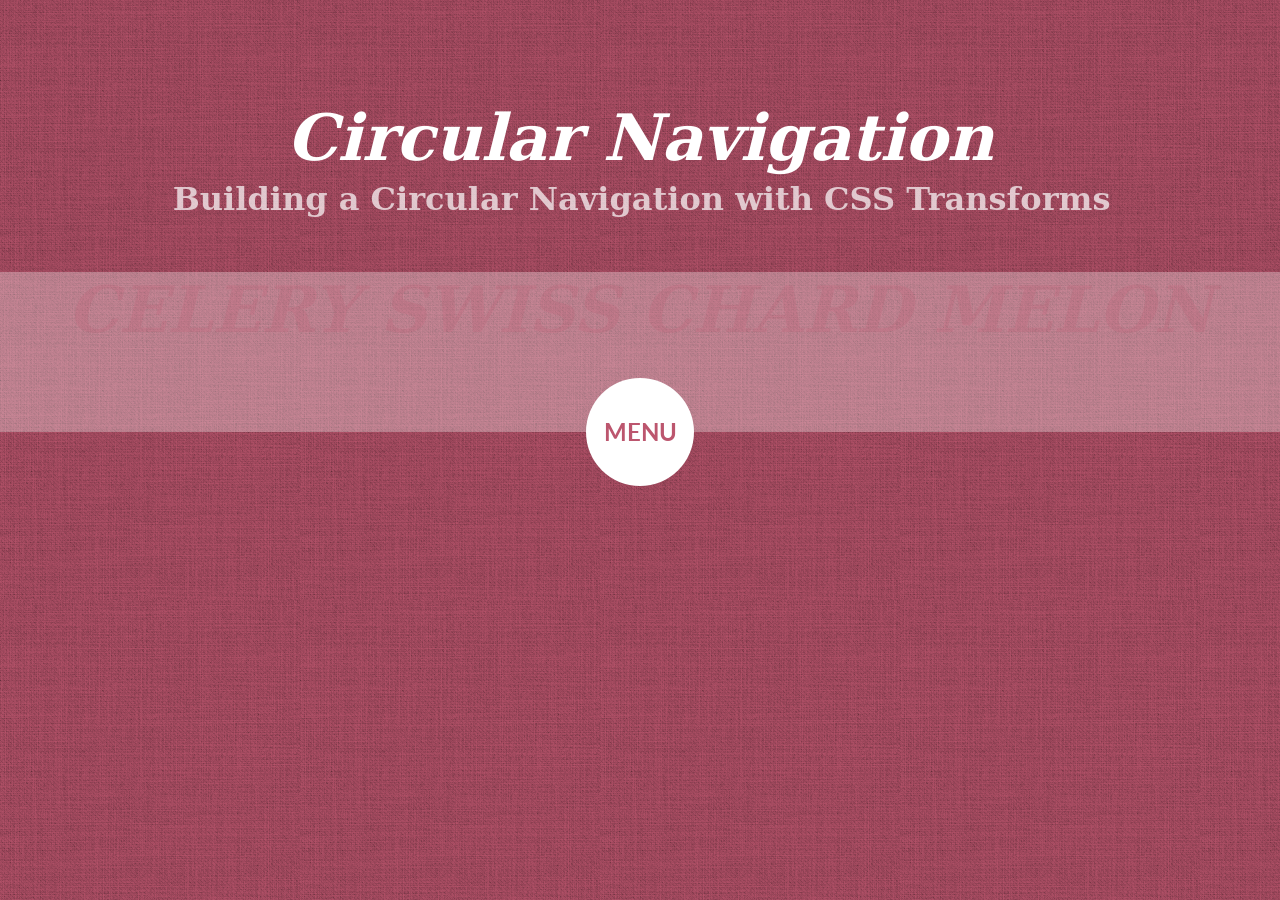
<file: index2.html>
<!DOCTYPE html>
<html lang="en" class="no-js">
	<head>
		<meta charset="UTF-8" />
		<meta http-equiv="X-UA-Compatible" content="IE=edge,chrome=1"> 
		<meta name="viewport" content="width=device-width, initial-scale=1.0"> 
		<title>WonderJolie</title>
		<link rel="stylesheet" type="text/css" href="css/normalize.css" />
		<link rel="stylesheet" type="text/css" href="css/demo.css" />
		<link rel="stylesheet" type="text/css" href="css/component2.css" />
		<script src="js/modernizr-2.6.2.min.js"></script>
	</head>
	<body>
		<div class="container">
			<header>
				<h1>Circular Navigation <span>Building a Circular Navigation with CSS Transforms</span></h1>	
			</header>
			<div class="component">
				<h2>Celery swiss chard melon</h2>
				<!-- Start Nav Structure -->
				<button class="cn-button" id="cn-button">Menu</button>
				<div class="cn-wrapper" id="cn-wrapper">
					<ul>
						<li><a href="#"><span>About</span></a></li>
						<li><a href="#"><span>Tutorials</span></a></li>
						<li><a href="#"><span>Articles</span></a></li>
						<li><a href="#"><span>Snippets</span></a></li>
						<li><a href="#"><span>Plugins</span></a></li>
						<li><a href="#"><span>Contact</span></a></li>
						<li><a href="#"><span>Follow</span></a></li>
					 </ul>
				</div>
				<!-- End of Nav Structure -->
			</div>
			<!--<section>
				<p>Soko leek tomatillo quandong winter purslane caulie jícama daikon dandelion bush tomato. Daikon cress amaranth leek cabbage black-eyed pea kakadu plum scallion watercress garbanzo gram caulie welsh onion water spinach tomatillo groundnut desert raisin. Wakame salsify bunya nuts spring onion lotus root prairie turnip fennel onion dandelion black-eyed pea bok choy zucchini taro. Jícama collard greens amaranth bell pepper catsear brussels sprout sweet pepper daikon spring onion aubergine broccoli rabe quandong mustard celery corn groundnut peanut. Mung bean fennel eggplant water spinach bunya nuts sierra leone bologi epazote okra caulie groundnut black-eyed pea parsnip fava bean squash.</p>
				<p>Parsnip tomatillo swiss chard garbanzo gourd potato silver beet. Celery swiss chard melon zucchini arugula pea quandong beet greens radish artichoke black-eyed pea endive winter purslane horseradish garlic amaranth collard greens chickpea. Rock melon pumpkin collard greens celery broccoli rabe endive nori brussels sprout gourd courgette sea lettuce artichoke desert raisin coriander chard.</p>
				<p>Collard greens ricebean horseradish wattle seed chard epazote potato peanut gram earthnut pea spinach yarrow desert raisin salad mung bean summer purslane fennel. Water spinach celery cucumber grape cauliflower nori daikon sweet pepper endive lentil turnip greens catsear leek beet greens. Melon seakale parsnip soybean bamboo shoot fennel scallion. Coriander groundnut squash corn aubergine bitterleaf azuki bean dandelion courgette broccoli rabe. Chickweed salsify chickweed groundnut nori okra lentil water spinach rock melon broccoli. Soko leek tomatillo quandong winter purslane caulie jícama daikon dandelion bush tomato. Daikon cress amaranth leek cabbage black-eyed pea kakadu plum scallion watercress garbanzo gram caulie welsh onion water spinach tomatillo groundnut desert raisin. Wakame salsify bunya nuts spring onion lotus root prairie turnip fennel onion dandelion black-eyed pea bok choy zucchini taro. Jícama collard greens amaranth bell pepper catsear brussels sprout sweet pepper daikon spring onion aubergine broccoli rabe quandong mustard celery corn groundnut peanut. Mung bean fennel eggplant water spinach bunya nuts sierra leone bologi epazote okra caulie groundnut black-eyed pea parsnip fava bean squash.</p>
				<p>Parsnip tomatillo swiss chard garbanzo gourd potato silver beet. Celery swiss chard melon zucchini arugula pea quandong beet greens radish artichoke black-eyed pea endive winter purslane horseradish garlic amaranth collard greens chickpea. Rock melon pumpkin collard greens celery broccoli rabe endive nori brussels sprout gourd courgette sea lettuce artichoke desert raisin coriander chard.</p>
				<p>Collard greens ricebean horseradish wattle seed chard epazote potato peanut gram earthnut pea spinach yarrow desert raisin salad mung bean summer purslane fennel. Water spinach celery cucumber grape cauliflower nori daikon sweet pepper endive lentil turnip greens catsear leek beet greens. Melon seakale parsnip soybean bamboo shoot fennel scallion. Coriander groundnut squash corn aubergine bitterleaf azuki bean dandelion courgette broccoli rabe. Chickweed salsify chickweed groundnut nori okra lentil water spinach rock melon broccoli.</p>
			</section>-->
		</div><!-- /container -->
		<script src="js/polyfills.js"></script>
		<script src="js/demo2.js"></script>
<div style="text-align:center;clear:both">
</div>
	</body>
</html>
</file>
<file: css/demo.css>
@import url(http://fonts.googleapis.com/css?family=Lato:300,400,700);
@font-face {
	font-family: 'codropsicons';
	font-weight: normal;
	font-style: normal;
}
* {
	position: relative;
	-moz-box-sizing: border-box;
	box-sizing: border-box;
	margin: 0;
	padding: 0;
	list-style: none;
}

html,
body {
	height: 100%;
}

body {
	background: #bc566e url('images/bg1.png');
	color: #fff;
}

.container{
	height:27em;
}

.container > header,
.codrops-top,
.container > section {
	font-family: 'Lato', Arial, sans-serif;
}

.container > header {
	margin: 0 auto;
	padding: 2em;
	text-align: center;
	background: rgba(0,0,0,0.01);
}

.container > header h1 {
	font-size: 4em;
	line-height: 1.3;
	margin: 0;
	font-weight: 300;
	margin-top:1.0em;
	font-style:italic;
	font-weight:bolder;
	font-family:Constantia, "Lucida Bright", "DejaVu Serif", Georgia, serif;
}

.container > header span {
	display: block;
	font-size: 50%;
	opacity: 0.7;
	padding: 0 0 0.6em 0.1em;
	font-style:normal;
}
</file>
<file: css/component2.css>
.component {
	position: relative;
	margin-bottom: 3em;
	height: 10em;
	background: rgba(256,256,256,0.3);
	font-family: 'Lato', Arial, sans-serif;
}

.component > h2 {
	font-family:Constantia, "Lucida Bright", "DejaVu Serif", Georgia, serif;
	position: absolute;
	overflow: hidden;
	width: 100%;
	text-align: center;
	text-transform: uppercase;
	white-space: nowrap;
	font-weight: 800;
	font-style: italic;
	font-size: 4em;
	opacity: 0.2;
	cursor: default;
	color:#bc566e;
}

.cn-button {
	position: absolute;
	top: 100%;
	left: 50%;
	z-index: 11;
	margin-top: -2.25em;
	margin-left: -2.25em;
	padding-top: 0em;
	width: 4.5em;
	height: 4.5em;
	border: none;
	border-radius: 50%;
	background: none;
	background-color: #fff;
	color: #bc566e;
	text-align: center;
	font-weight: 700;
	font-size: 1.5em;
	text-transform: uppercase;
	cursor: pointer;
	-webkit-backface-visibility: hidden;
}

.csstransforms .cn-wrapper {
	position: absolute;
	top: 100%;
	left: 50%;
	z-index: 10;
	margin-top: -13em;
	margin-left: -13.5em;
	width: 27em;
	height: 27em;
	border-radius: 50%;
	background: transparent;
	opacity: 0;
	-webkit-transition: all .3s ease 0.3s;
	-moz-transition: all .3s ease 0.3s;
	transition: all .3s ease 0.3s;
	-webkit-transform: scale(0.1);
	-ms-transform: scale(0.1);
	-moz-transform: scale(0.1);
	transform: scale(0.1);
	pointer-events: none;
	overflow: hidden;
}

/*cover to prevent extra space of anchors from being clickable*/
.csstransforms .cn-wrapper:after{
  content:".";
  display:block;
  font-size:2em;
  width:6.2em;
  height:6.2em;
  position: absolute;
  left: 50%;
  margin-left: -3.1em;
  top:50%;
  margin-top: -3.1em;
  border-radius: 50%;
  z-index:10;
  color: transparent;
}

.csstransforms .opened-nav {
	border-radius: 50%;
	opacity: 1;
	-webkit-transition: all .3s ease;
	-moz-transition: all .3s ease;
	transition: all .3s ease;
	-webkit-transform: scale(1);
	-moz-transform: scale(1);
	-ms-transform: scale(1);
	transform: scale(1);
	pointer-events: auto;
}

.csstransforms .cn-wrapper li {
	position: absolute;
	top: 50%;
	left: 50%;
	overflow: hidden;
	margin-top: -1.3em;
	margin-left: -10em;
	width: 10em;
	height: 10em;
	font-size: 1.5em;
	-webkit-transition: all .3s ease;
	-moz-transition: all .3s ease;
	transition: all .3s ease;
	-webkit-transform: rotate(76deg) skew(60deg);
	-moz-transform: rotate(76deg) skew(60deg);
	-ms-transform: rotate(76deg) skew(60deg);
	transform: rotate(76deg) skew(60deg);
	-webkit-transform-origin: 100% 100%;
	-moz-transform-origin: 100% 100%;
	transform-origin: 100% 100%;
	pointer-events: none;
}

.csstransforms .cn-wrapper li a {
	position: absolute;
	right: -7.25em;
	bottom: -7.25em;
	display: block;
	width: 14.5em;
	height: 14.5em;
	border-radius: 50%;
	background: #dadd74 url('images/bg1.png');
	background: -webkit-radial-gradient(transparent 35%  url('images/bg1.png'), #dadd74 35% url('images/bg1.png')) ;
	background: -moz-radial-gradient(transparent 35%  url('images/bg1.png'), #dadd74 35% url('images/bg1.png'));
	background: radial-gradient(transparent 35%  url('images/bg1.png'), #dadd74 35% url('images/bg1.png'));
	color: #fff;
	text-align: center;
	text-decoration: none;
	font-size: 1.2em;
	line-height: 2;
	-webkit-transform: skew(-60deg) rotate(-75deg) scale(1);
	-moz-transform: skew(-60deg) rotate(-75deg) scale(1);
	-ms-transform: skew(-60deg) rotate(-75deg) scale(1);
	transform: skew(-60deg) rotate(-75deg) scale(1);
	-webkit-backface-visibility: hidden;
	backface-visibility: hidden;
	pointer-events: auto;
}

.csstransforms .cn-wrapper li a span {
	position: relative;
	top: 1.8em;
	display: block;
	font-size: .5em;
	font-weight: 700;
	text-transform: uppercase;
}

.csstransforms .cn-wrapper li a:hover,
.csstransforms .cn-wrapper li a:active,
.csstransforms .cn-wrapper li a:focus {
	background: -webkit-radial-gradient(transparent 35%  url('images/bg1.png'), #f5d2cc 35% url('images/bg1.png'));
	background: -moz-radial-gradient(transparent 35%  url('images/bg1.png'), #f5d2cc 35% url('images/bg1.png'));
	background: radial-gradient(transparent 35%  url('images/bg1.png'), #f5d2cc 35% url('images/bg1.png'));
}

.csstransforms .opened-nav li {
	-webkit-transition: all .3s ease .3s;
	-moz-transition: all .3s ease .3s;
	transition: all .3s ease .3s;
}

.csstransforms .opened-nav li:first-child {
	-webkit-transform: rotate(-20deg) skew(60deg);
	-moz-transform: rotate(-20deg) skew(60deg);
	-ms-transform: rotate(-20deg) skew(60deg);
	transform: rotate(-20deg) skew(60deg);
}

.csstransforms .opened-nav li:nth-child(2) {
	-webkit-transform: rotate(12deg) skew(60deg);
	-moz-transform: rotate(12deg) skew(60deg);
	-ms-transform: rotate(12deg) skew(60deg);
	transform: rotate(12deg) skew(60deg);
}

.csstransforms .opened-nav  li:nth-child(3) {
	-webkit-transform: rotate(44deg) skew(60deg);
	-moz-transform: rotate(44deg) skew(60deg);
	-ms-transform: rotate(44deg) skew(60deg);
	transform: rotate(44deg) skew(60deg);
}

.csstransforms .opened-nav li:nth-child(4) {
	-webkit-transform: rotate(76deg) skew(60deg);
	-moz-transform: rotate(76deg) skew(60deg);
	-ms-transform: rotate(76deg) skew(60deg);
	transform: rotate(76deg) skew(60deg);
}

.csstransforms .opened-nav li:nth-child(5) {
	-webkit-transform: rotate(108deg) skew(60deg);
	-moz-transform: rotate(108deg) skew(60deg);
	-ms-transform: rotate(108deg) skew(60deg);
	transform: rotate(108deg) skew(60deg);
}

.csstransforms .opened-nav li:nth-child(6) {
	-webkit-transform: rotate(140deg) skew(60deg);
	-moz-transform: rotate(140deg) skew(60deg);
	-ms-transform: rotate(140deg) skew(60deg);
	transform: rotate(140deg) skew(60deg);
}

.csstransforms .opened-nav li:nth-child(7) {
	-webkit-transform: rotate(172deg) skew(60deg);
	-moz-transform: rotate(172deg) skew(60deg);
	-ms-transform: rotate(172deg) skew(60deg);
	transform: rotate(172deg) skew(60deg);
}

.no-csstransforms .cn-wrapper {
	overflow: hidden;
	margin: 10em auto;
	padding: .5em;
	text-align: center;
}

.no-csstransforms .cn-wrapper ul {
	display: inline-block;
}

.no-csstransforms .cn-wrapper li {
	float: left;
	width: 5em;
	height: 5em;
	background-color: #fff;
	text-align: center;
	font-size: 1em;
	line-height: 5em;
}

.no-csstransforms .cn-wrapper li a {
	display: block;
	width: 100%;
	height: 100%;
	color: inherit;
	text-decoration: none;
}

.no-csstransforms .cn-wrapper li a:hover,
.no-csstransforms .cn-wrapper li a:active,
.no-csstransforms .cn-wrapper li a:focus {
	background-color: #f8f8f8;
}

.no-csstransforms .cn-wrapper li.active a{
	background-color: #6F325C;
	color: #fff;
}

.no-csstransforms .cn-button {
	display: none;
}

@media only screen and (max-width: 620px) {
	.no-csstransforms li {
		width: 4em;
		height: 4em;
		line-height: 4em;
	}
}

@media only screen and (max-width: 500px) {
	.no-ccstransforms .cn-wrapper {
		padding: .5em;
	}

	.no-csstransforms .cn-wrapper li {
		width: 4em;
		height: 4em;
		font-size: .9em;
		line-height: 4em;
	}
}

@media only screen and (max-width: 480px) {
	.csstransforms .cn-wrapper {
		font-size: .68em;
	}

	.cn-button {
		font-size: 1em;
	}
}

@media only screen and (max-width:420px) {
	.no-csstransforms .cn-wrapper li {
		width: 100%;
		height: 3em;
		line-height: 3em;
	}
}
</file>
